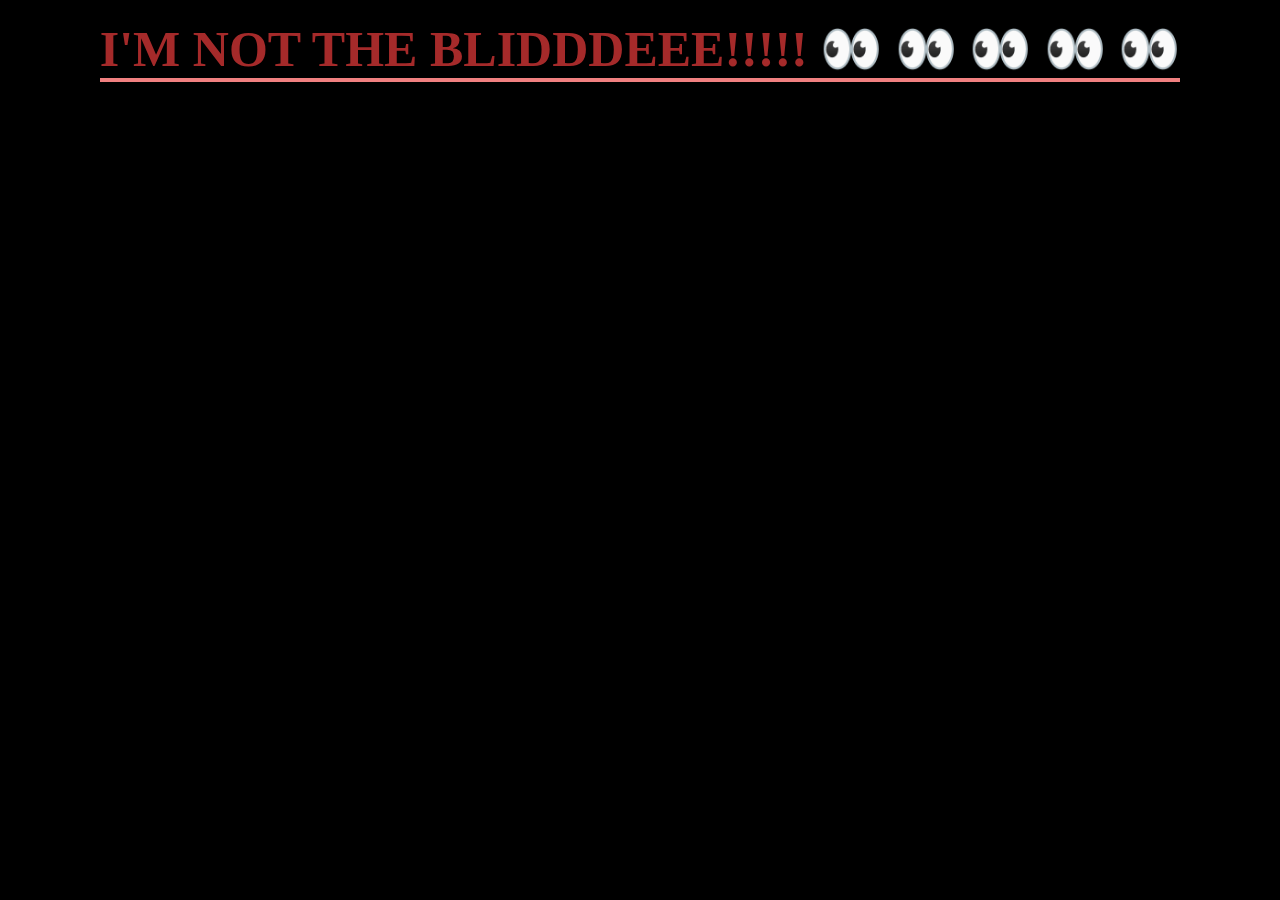
<file: readmore.html>
<!DOCTYPE html>
<html lang="en">
<head>
    <meta charset="UTF-8">
    <meta name="viewport" content="width=device-width, initial-scale=1.0">
    <title>Read More</title>
    <link rel="stylesheet" href="style.css">
</head>
<body>
    <div class="heading">
    <h1>I'M NOT THE BLIDDDEEE!!!!! 👀 👀 👀 👀 👀</h1>
    </div>
</body>
</html>
</file>
<file: style.css>
*{
    margin: 0px;
    padding: 0px;
    box-sizing: border-box;
    font-family: Georgia, 'Times New Roman', Times, serif
}
body{
    background-color: black;
}
.heading{
    width: 90%;
    display: flex;
    justify-content: center;
    align-items: center;
    flex-direction: column;
    text-align: center;
    margin: 20px auto;
}
.heading h1{
    font-size: 50px;
    color: brown;
    margin-bottom: 25px;
    position: relative;

}
.heading h1::after{
    content: "";
    position: absolute;
    width: 100%;
    height: 4px;
    display: block;
    margin: 0 auto;
    background-color: lightcoral;
}
.heading p{
    font-size: 18px;
    color:white;
    margin-bottom: 35px;
}
.container{
    width: 90%;
    margin: 0 auto;
    padding: 10px 20px;
}
.about{
    display: flex;
    justify-content:space-between;
    align-items: center;
    flex-wrap: wrap;
}
.about-image{
    flex: 1;
    margin-right: 40px;
    overflow: hidden;
}
.about-image img{
    max-width: 100%;
    height: auto;
    display: block;
    transition: 0.5s ease;
}
.about-image:hover img{
    transform: scale(1.2);

}
.about-content{
    flex: 1;
}
.about-content h2{
    font-size: 23px;
    margin-bottom: 15px;
    color: brown;
}
.about-content ul li{
    font-size: 18px;
    line-height: 1.5;
    color:#fff;
}
.about-content p{
    font-size: 18px;
    line-height: 1.5;
    color:#ffff;
}
.about-content .read-more{
    display: inline-block;
    padding: 10px 20px;
    background-color: lightcoral;
    color:white;
    font-size: 19px;
    text-decoration: none;
    border-radius: 25px;
    margin-top: 15px;
    transition: 0.3s ease;
}
.about-content .read-more:hover{
    background-color: lightpink;
}
.about-content .link{
    color:white;
    font-size: 21px;
}
@media screen and (max-width: 768px){
    .heading{
        padding: 0px 20px;
    }
    .heading h1{
        font-size: 36px;
    }
    .heading p{
        font-size: 17px;
        margin-bottom: 0px;
    }
    .container{
        padding: 0px;
    }
    .about{
        padding: 20px;
        flex-direction: column;
    }
    .about-image{
        margin-right: 0px;
        margin-bottom: 20px;

    }
    .about-content ul li{
        padding: 0px;
        font-size: 16px;

    }
    .about-content p{
        padding: 0px;
        font-size: 16px;
    }    
    .about-content .read-more{
        font-size: 16px;
    }
    .about-content .link{
        font-size:18px;
    }
}
</file>
